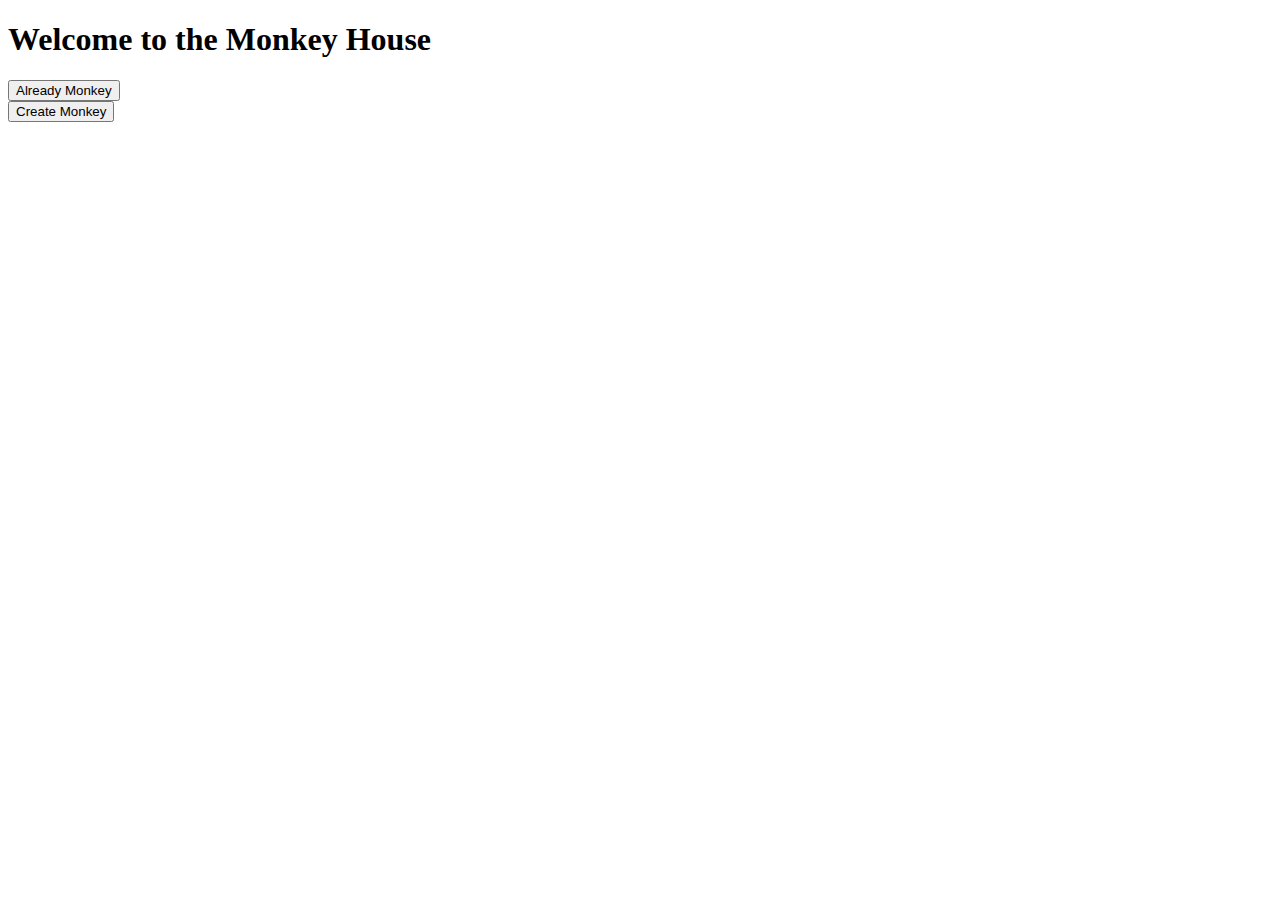
<file: src/main/resources/templates/index.html>
<!DOCTYPE html>
<html lang="en">
<head>
    <title>Monkey House</title>
    <link rel="stylesheet"
          href="C:\Users\Nisse\Desktop\Java Programs\Obligatorisk-Opgave-2.-semester-master\src\main\resources\static\style.css"
          th:href="@{style.css}" />
</head>
<body>

<h1>Welcome to the Monkey House</h1>



<form action="login.html">
    <input type="submit" value="Already Monkey" id="am" />

</form>

<form action="create.html">
    <input type="submit" value="Create Monkey" id="cm" />

</form>


<style>

</style>

</body>

</html>
</file>
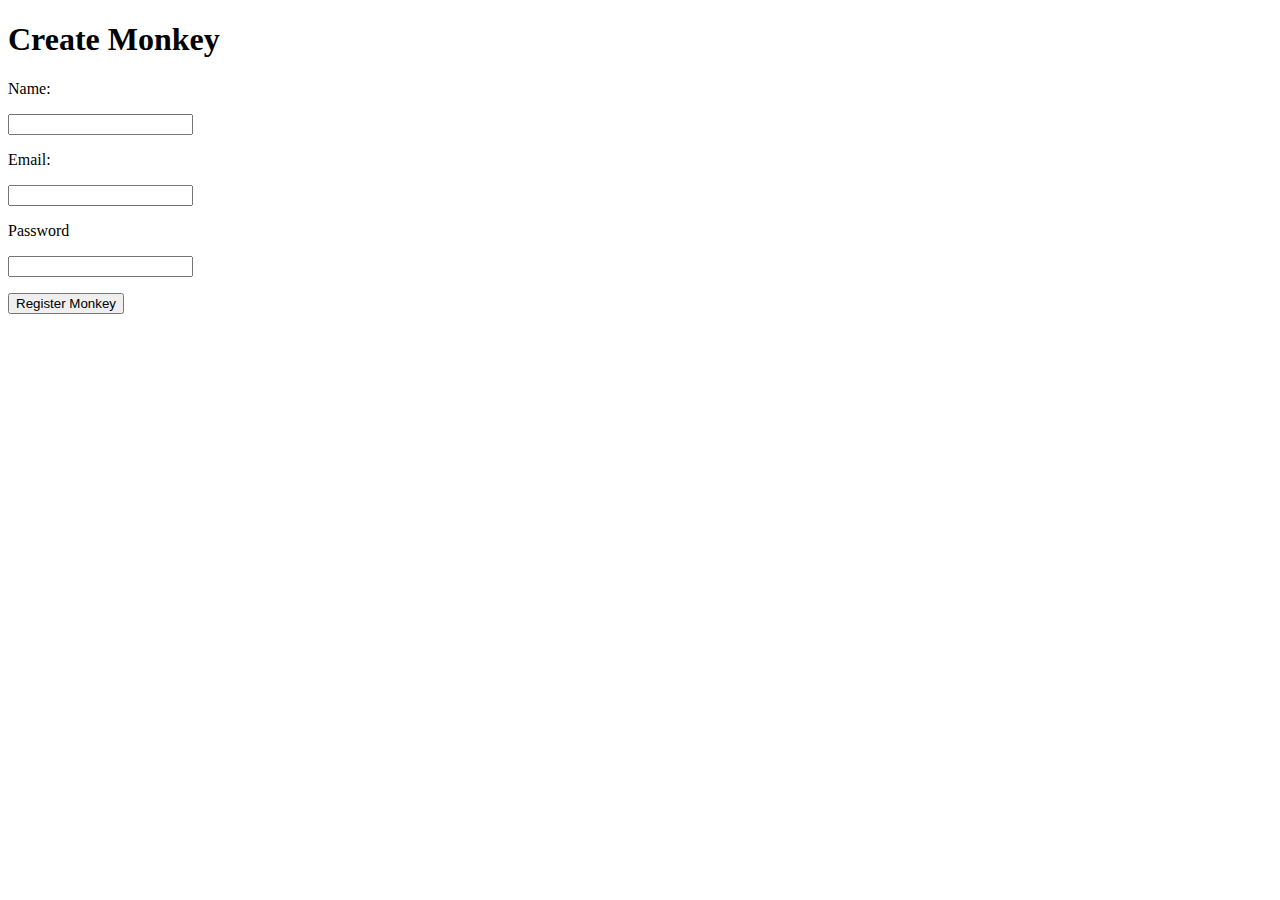
<file: src/main/resources/templates/create.html>
<!DOCTYPE html>
<html lang="en">
<head>
    <title>Create Monkey</title>
    <link rel="stylesheet"
          href="C:\Users\Nisse\Desktop\Java Programs\Obligatorisk-Opgave-2.-semester-master\src\main\resources\static\style.css"
          th:href="@{style.css}" />
</head>
<body>
<h1>Create Monkey</h1>

    <form th:action="@{/create}" method="post" th:object="${user}">
        <p>Name:</p>
        <input type="text" th:field="*{name}" />
        <p>Email:</p>
        <input type="text" th:field="*{email}" />
        <p>Password</p>
        <input type="password" th:field="*{password}"/>
        <p></p>
        <input type="submit" value="Register Monkey" id="rm"/>



    </form>

</body>
</html>
</file>
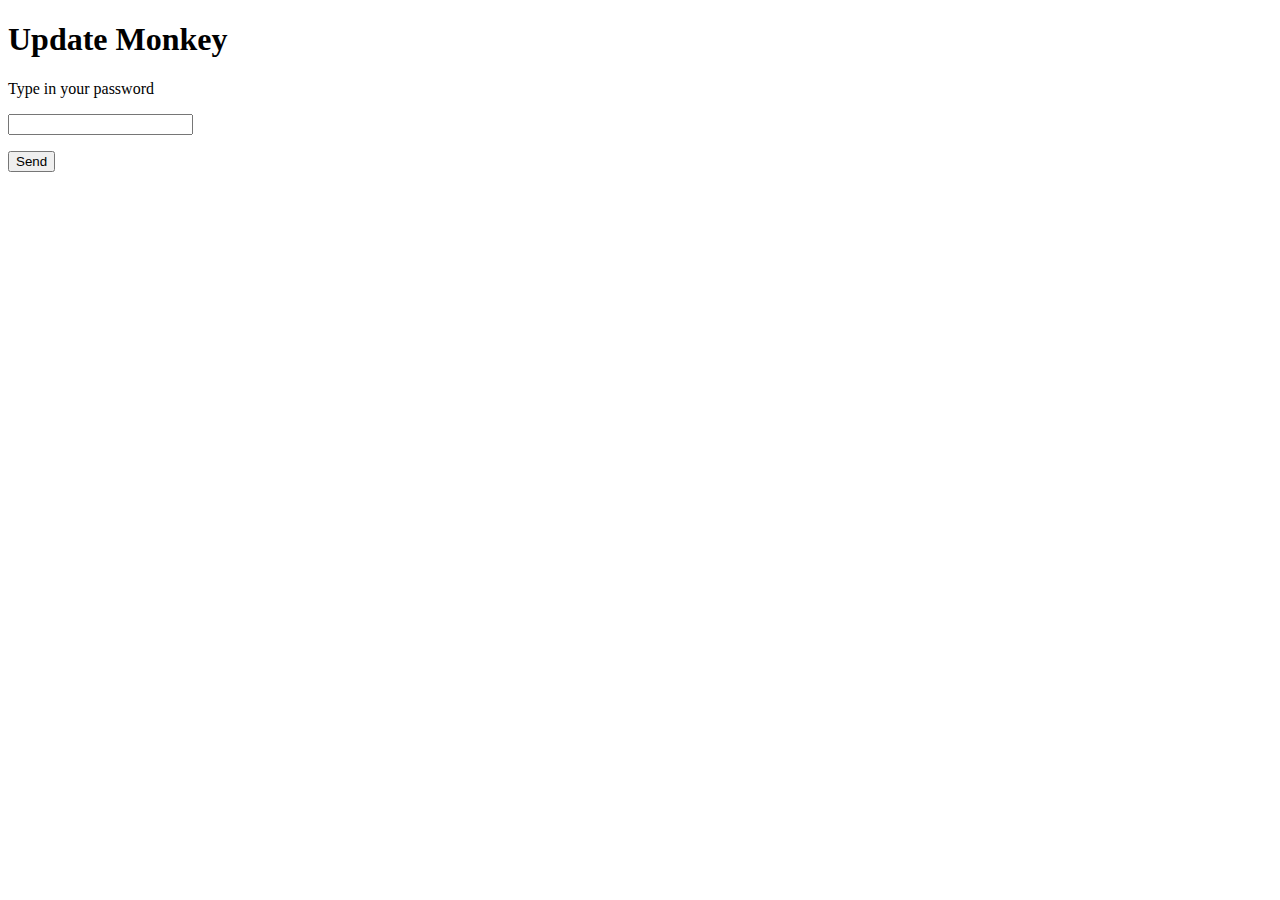
<file: src/main/resources/templates/delete.html>
<!DOCTYPE html>
<html lang="en">
<head>
    <title>Update Monkey</title>
    <link rel="stylesheet"
          href="C:\Users\Nisse\Desktop\Java Programs\Obligatorisk-Opgave-2.-semester-master\src\main\resources\static\style.css"
          th:href="@{style.css}" />
</head>
<body>
<h1>Update Monkey</h1>

<form th:action="@{/delete}" method="post" th:object="${user}">
    <input type="text" th:field="*{userId}" style="display: none" readonly="readonly"/>
    <input type="text" th:field="*{name}" style="display: none" readonly="readonly"/>
    <p>Type in your password</p>
    <input type="text" name="password"/>
    <p></p>
    <input type="submit" value="Send" id="up" />

</form>

</body>
</html>
</file>
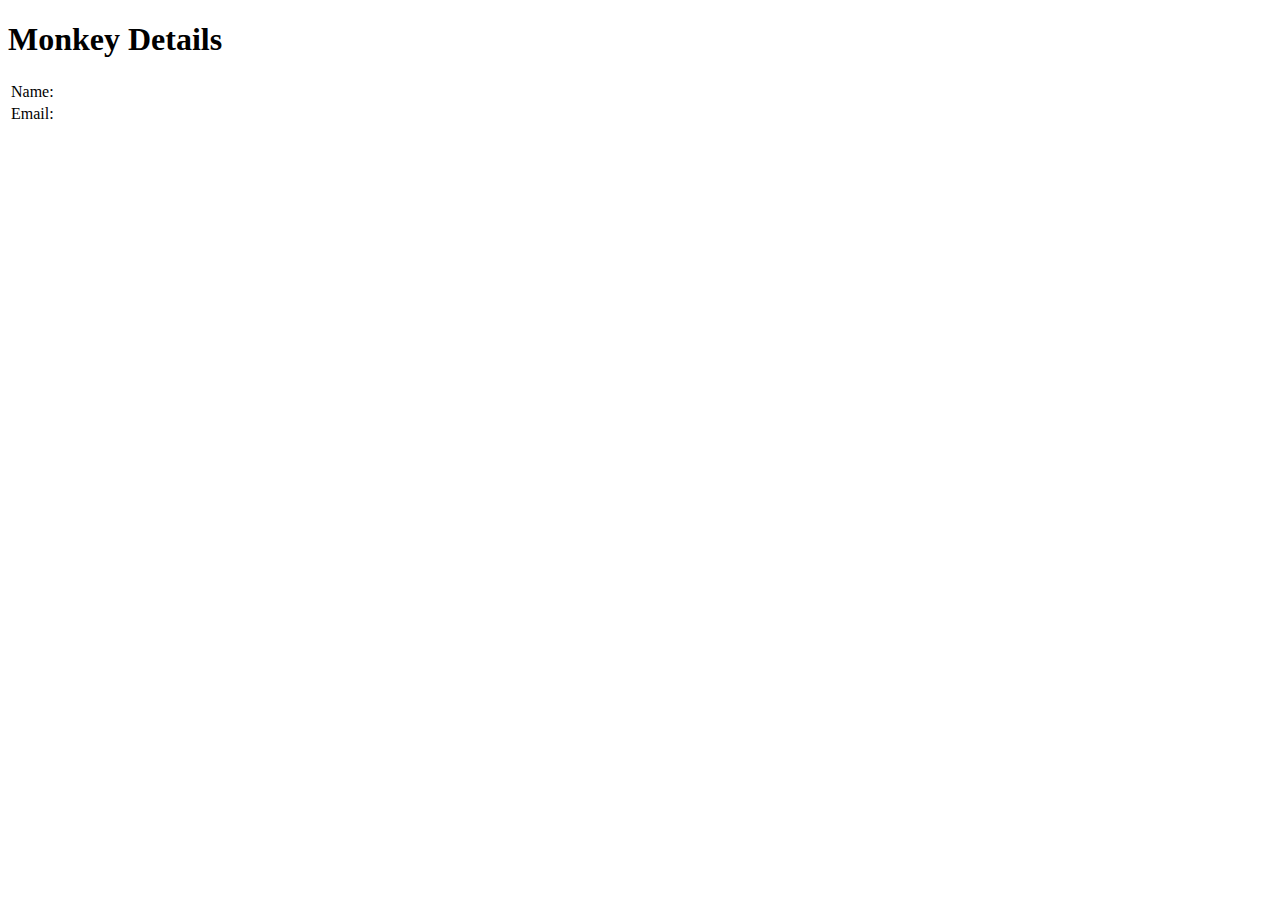
<file: src/main/resources/templates/details.html>
<!DOCTYPE html>
<html lang="en">
<head>

    <title>Monkey Details</title>
</head>
<body>
<h1>Monkey Details</h1>

<h1 th:text="'Details for ' + ${user.name}"></h1>

<table>
    <tr>
        <td>Name:</td>
        <td th:text="${user.name}"></td>
    </tr>
    <tr>
        <td>Email:</td>
        <td th:text="${user.email}"></td>
    </tr>
</table>

</body>
</html>
</file>
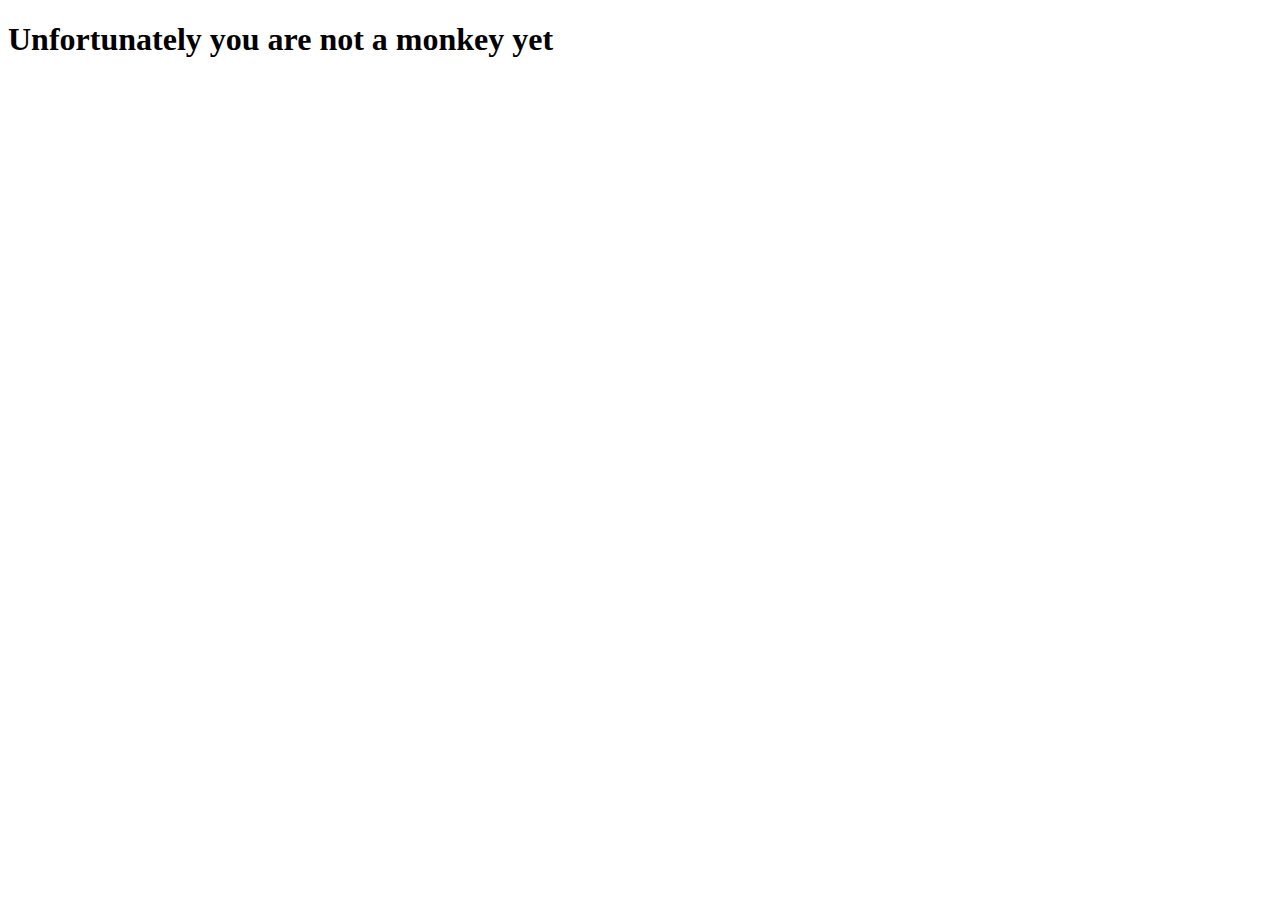
<file: src/main/resources/templates/fail.html>
<!DOCTYPE html>
<html lang="en">
<head>
    <title>Login User</title>
    <link rel="stylesheet"
          href="C:\Users\Nisse\Desktop\Java Programs\Obligatorisk-Opgave-2.-semester-master\src\main\resources\static\style.css"
          th:href="@{style.css}" />
</head>
<body>
<h1> Unfortunately you are not a monkey yet </h1>

</body>
</html>
</file>
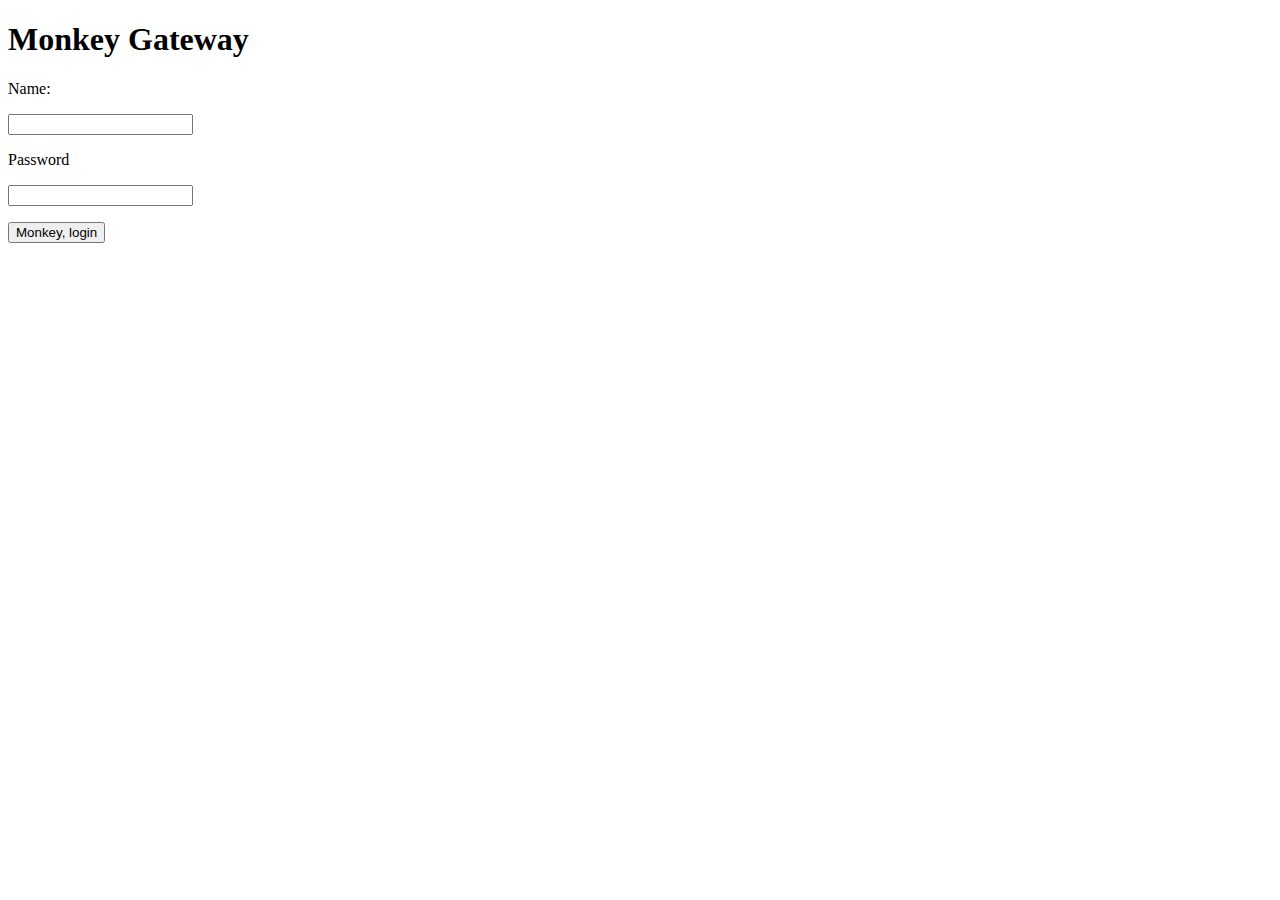
<file: src/main/resources/templates/login.html>
<!DOCTYPE html>
<html lang="en">
<head>
        <title>Login, Monkey</title>
    <link rel="stylesheet"
          href="C:\Users\Nisse\Desktop\Java Programs\Obligatorisk-Opgave-2.-semester-master\src\main\resources\static\style.css"
          th:href="@{style.css}" />
</head>
<body>
<h1>Monkey Gateway</h1>

    <form th:action="@{/login}" method="post" th:object="${user}">
        <p>Name:</p>
    <input type="text" th:field="*{name}"/>
        <p>Password</p>
    <input type="password" th:field="*{password}"/>
        <p></p>
        <input type="submit" value="Monkey, login" id="lm" />

</form>

</body>
</html>
</file>
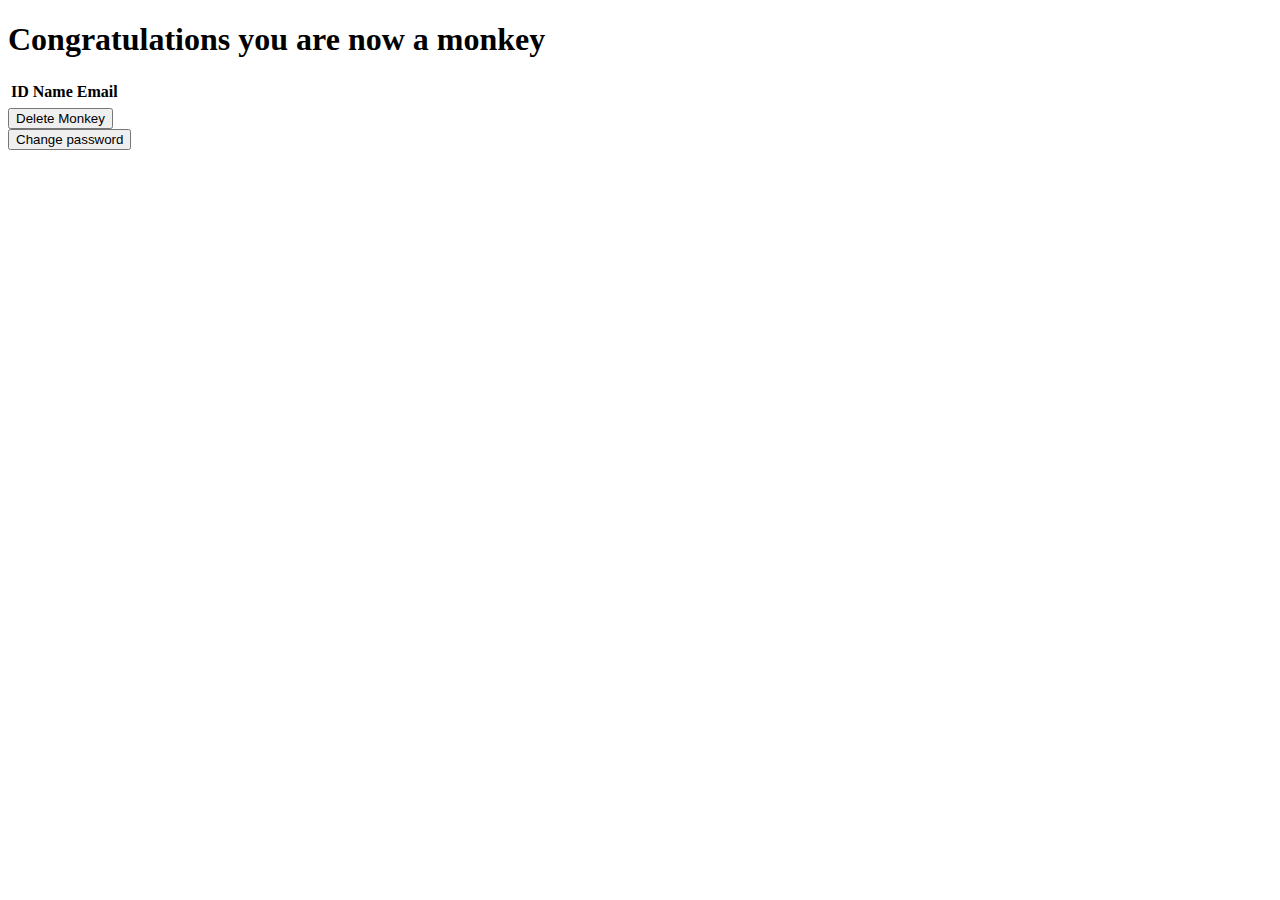
<file: src/main/resources/templates/profile.html>
<!DOCTYPE html>
<html lang="en">
<head>
    <title>Login Monkey</title>
    <link rel="stylesheet"
          href="C:\Users\Nisse\Desktop\Java Programs\Obligatorisk-Opgave-2.-semester-master\src\main\resources\static\style.css"
          th:href="@{style.css}" />
</head>
<body>
<h1> Congratulations you are now a monkey </h1>

<table>
    <tr>
        <th>ID</th>
        <th>Name</th>
        <th>Email</th>
    </tr>
    <tr th:object="${user}">
        <td th:text="${user.userId}"/>
        <td th:text="${user.name}"/>
        <td th:text="${user.email}"/>
    </tr>
</table>

<form action="delete.html">
    <input type="submit" value="Delete Monkey" id="dm" />
</form>

<form action="update.html">
    <input type="submit" value="Change password" id="cp" />
</form>

</body>
</html>
</file>
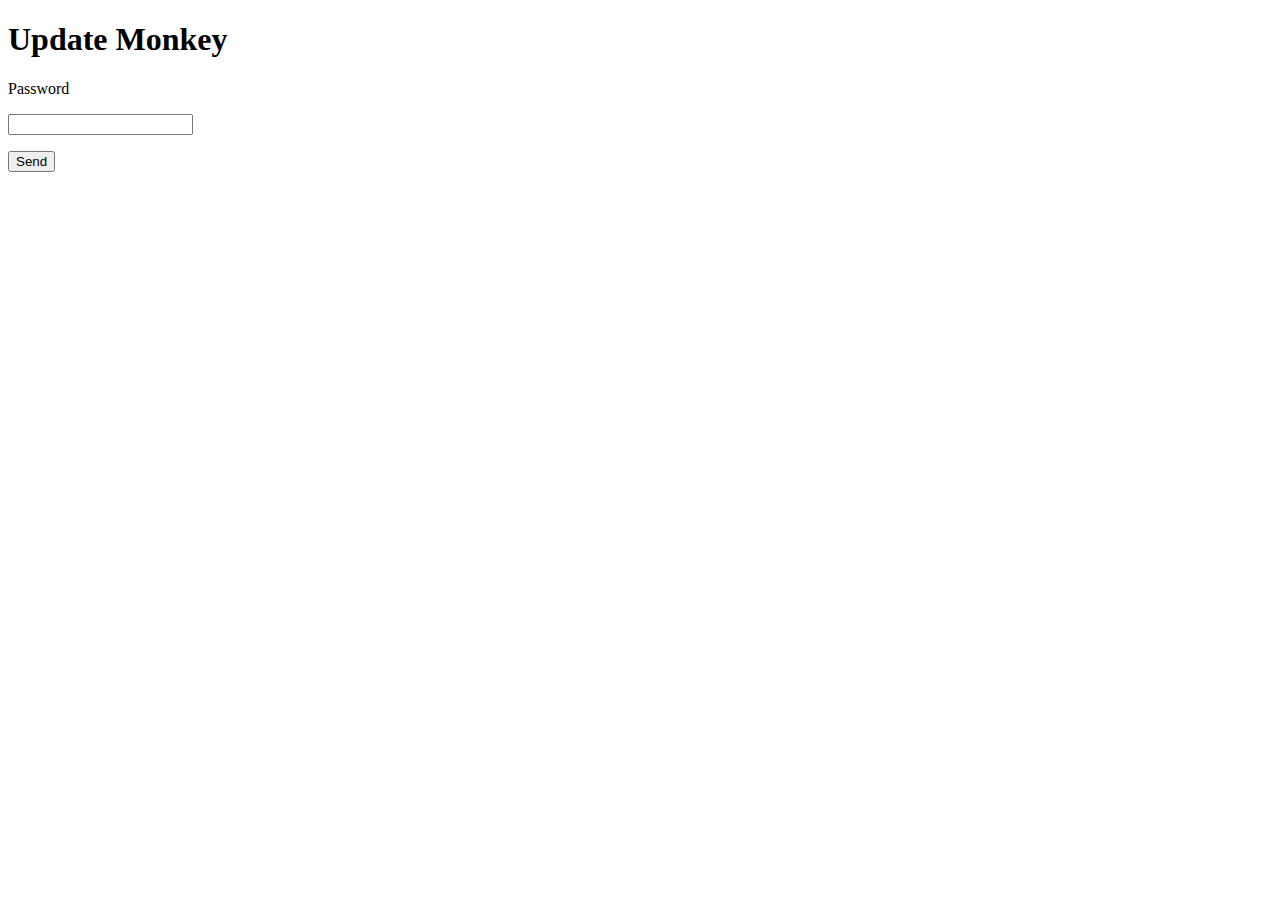
<file: src/main/resources/templates/update.html>
<!DOCTYPE html>
<html lang="en">
<head>
    <title>Update Monkey</title>
    <link rel="stylesheet"
          href="C:\Users\Nisse\Desktop\Java Programs\Obligatorisk-Opgave-2.-semester-master\src\main\resources\static\style.css"
          th:href="@{style.css}" />
</head>
<body>
<h1>Update Monkey</h1>

<form th:action="@{/update}" method="post" th:object="${user}">
    <input type="text" th:field="*{userId}" style="display: none" readonly="readonly"/>
    <p>Password</p>
    <input type="text" name="password"/>
    <p></p>
    <input type="submit" value="Send" id="up" />

</form>

</body>
</html>
</file>
